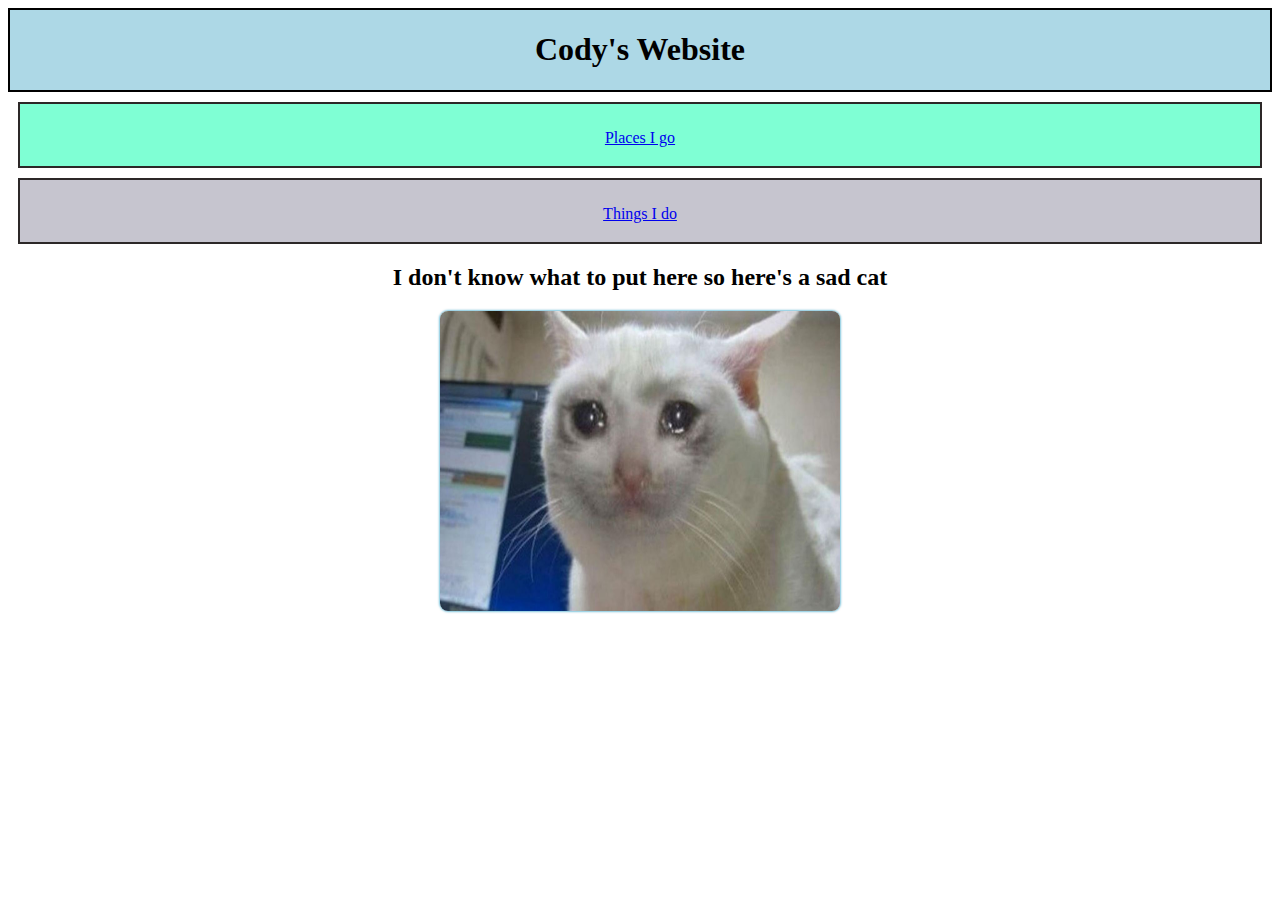
<file: index.html>
<!DOCTYPE html>
<html lang="en">
<head>
    
    <link rel="stylesheet" type="text/css"href="CSS/stylesheet.css"/>
	<title>
		Home	
	</title>
</head>

<body>
	<div class="topOfHome">
		<h1>Cody's Website</h1>
    </div>
        
    <div class="links">
        <div class="link1">
            <a href="https://www.youtube.com/watch?v=dQw4w9WgXcQ">Places I go</a>
            
        </div>
        <div class="link2">
            <a href="things.html">Things I do</a>
        </div>



    </div>

    <h2 class="head2">I don't know what to put here so here's a sad cat</h2>

    <img src="sadcat.jpg" alt="SadgeCat" class="SadCat">


    
    
</body>
</file>
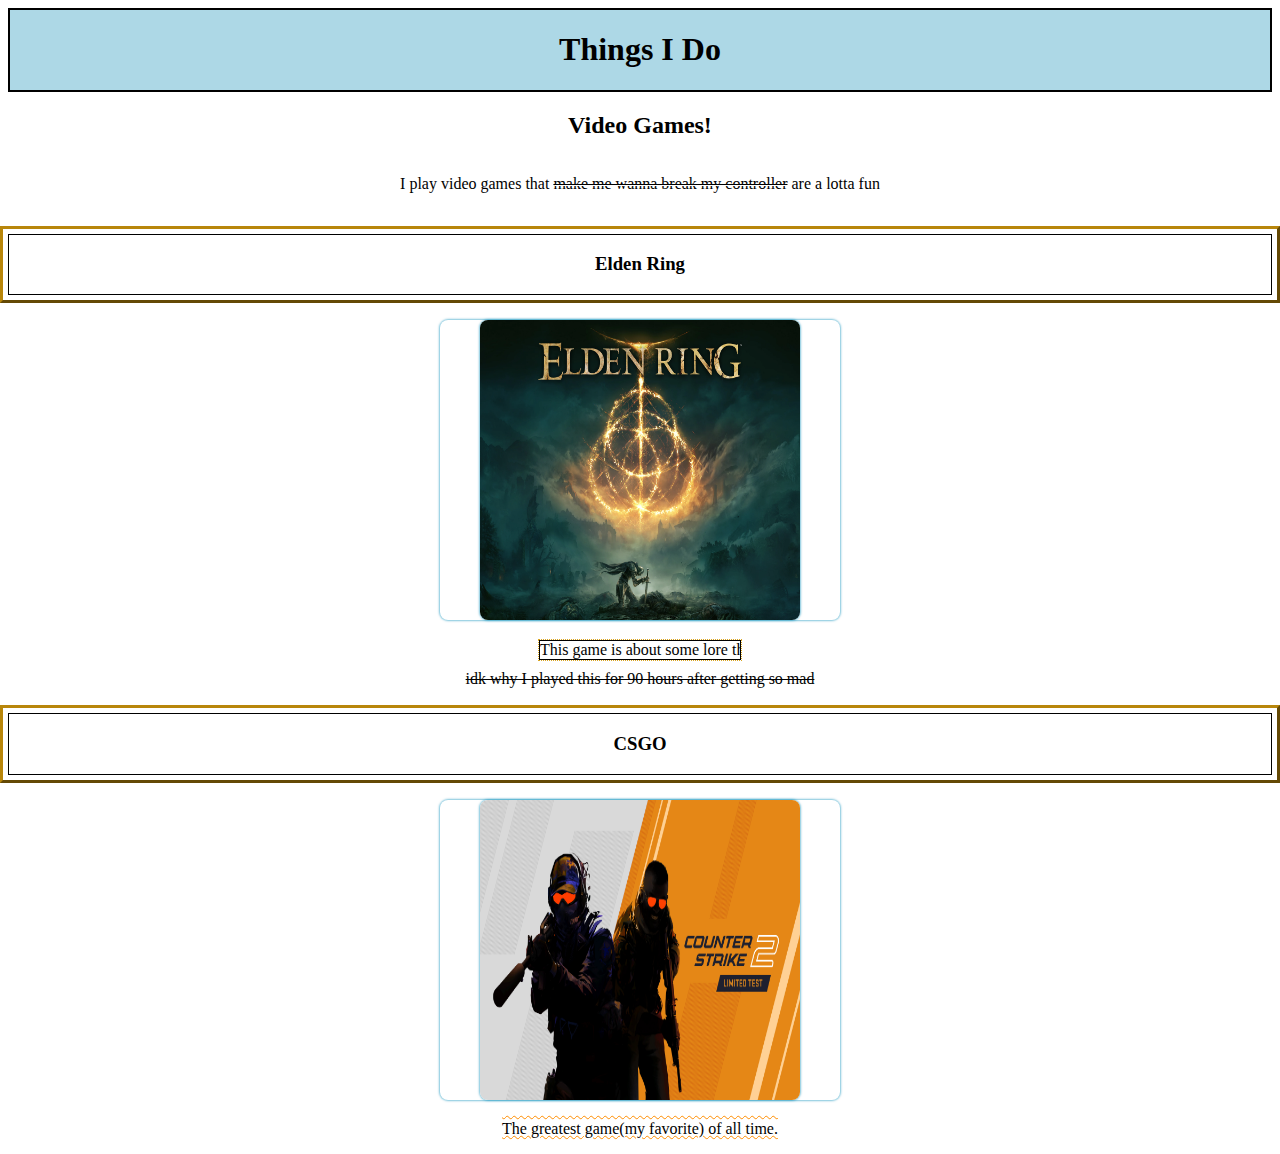
<file: things.html>
<!DOCTYPE html>
<html lang="en">
<head>
    
    <link rel="stylesheet" type="text/css"href="CSS/stylesheet.css"/>
	<title>
		Things I do	
	</title>
</head>

<body>
    <div class="topOfHome">
		<h1>Things I Do</h1>
    </div>

    <div class="games">
        <h2>Video Games!</h2>

    </div>
    <div class="gamesContent">
        <p>I play video games that <s>make me wanna break my controller</s> are a lotta fun</p>
    </div>

    <div class="gameName">
        <h3>Elden Ring</h3>
    </div>

    <div class="SadCat">
        <img src="er.jpg" alt="EldenRing" class="SadCat">
    </div>

    <div class="desc">
        <span>This game is about some lore that I didn't read but was written by george rr martin</span>
        
    </div>

    <div class="dropdown">
        <span class="crossout">idk why I played this for 90 hours after getting so mad</span>
        <div class="dropdown-content">
            <p>I honestly enjoyed it, so much fun and so much anger</p>
        </div>
    </div>

   

    <div class="gameName">
        <h3>CSGO</h3>
    </div>

    <div class="SadCat">
        <img src="cs2.jpg" alt="CS2" class="SadCat">
    </div>


    <p class="goat">The greatest game(my favorite) of all time.</p>

    
</body>
</file>
<file: CSS/stylesheet.css>
.topOfHome{
    display: flex;
    justify-content: center;
    text-align: center;
    border: 2px solid;
    align-items: center;
    background-color: lightblue;
    position: static;
    
}

.links{
    float: center;
    min-height: auto;

}

.link1{
    display: flex;
    justify-content: center;
    text-align: center;
    margin: 10px;
    border: 2px solid;
    padding-top: 25px;
    padding-right: 2px;
    padding-bottom: 2px;
    padding-left: 2px;
    margin-left: 10px;
    margin-right: 10px;
    height: 35px;
    background-color:aquamarine;
    color: rgb(44, 40, 40);
}

.link2{
    display: flex;
    justify-content: center;
    margin: 10px;
    border: 2px solid;
    padding-top: 25px;
    padding-right: 2px;
    padding-bottom: 2px;
    padding-left: 2px;
    margin-left: 10px;
    margin-right: 10px;
    height: 35px;
    background-color:rgb(198, 197, 207);
    color: rgb(44, 40, 40);
}

.head2{
    display: flex;
    
    justify-content: center;
}

.SadCat{
    border-radius: 8px;
    display: flex;
    height: 300px;
    width: 400px;
    max-width: 80%;
    margin-left: auto;
    margin-right: auto;
    margin-bottom: 20px;
    box-shadow: 0 0 2px 1px rgba(0, 140, 186, 0.5);
    vertical-align: baseline;

}

.games{
    display: flex;
    justify-content: center;
}

.gamesContent{
    display: flex;
    justify-content: center;
    text-shadow: 1px 1px white;
}

.gameName{
    display: flex;
    justify-content: center;
    white-space: nowrap; 
    border: 1px solid #000000;
    outline-style: outset;
    outline-color: darkgoldenrod;
    outline-width: medium;
    outline-offset: 5px;
    margin-bottom: 25px;
    margin-top: 25px;

}

.desc{
    display: flex;
    justify-content: left;
    white-space: nowrap; 
    width: 200px; 
    border: 1px solid #000000;
    overflow: hidden;
    text-overflow: ellipsis;
    margin: 0 auto;
    outline: thin dotted goldenrod;
    position: relative;
    margin-bottom: 10px;
    
}

.crossout{
    display: flex;
    justify-content: center;
    margin: 0 auto;
    text-decoration: line-through;

}

.dropdown-content {
    display: none;
    position: absolute;
    background-color: #f9f9f9;
    min-width: 160px;
    box-shadow: 0px 8px 16px 0px rgba(238, 246, 1, 0.2);
    padding: 12px 16px;
    z-index: 1;
  }

  .dropdown:hover .dropdown-content {
    position: relative;
    display: flex;
  }

  .goat{
    display: flex;
    justify-content: center;
    text-decoration-line: overline underline;
    text-decoration-color: darkorange;
    text-decoration-style: wavy;
    text-decoration-thickness: 1px;
  }
</file>
